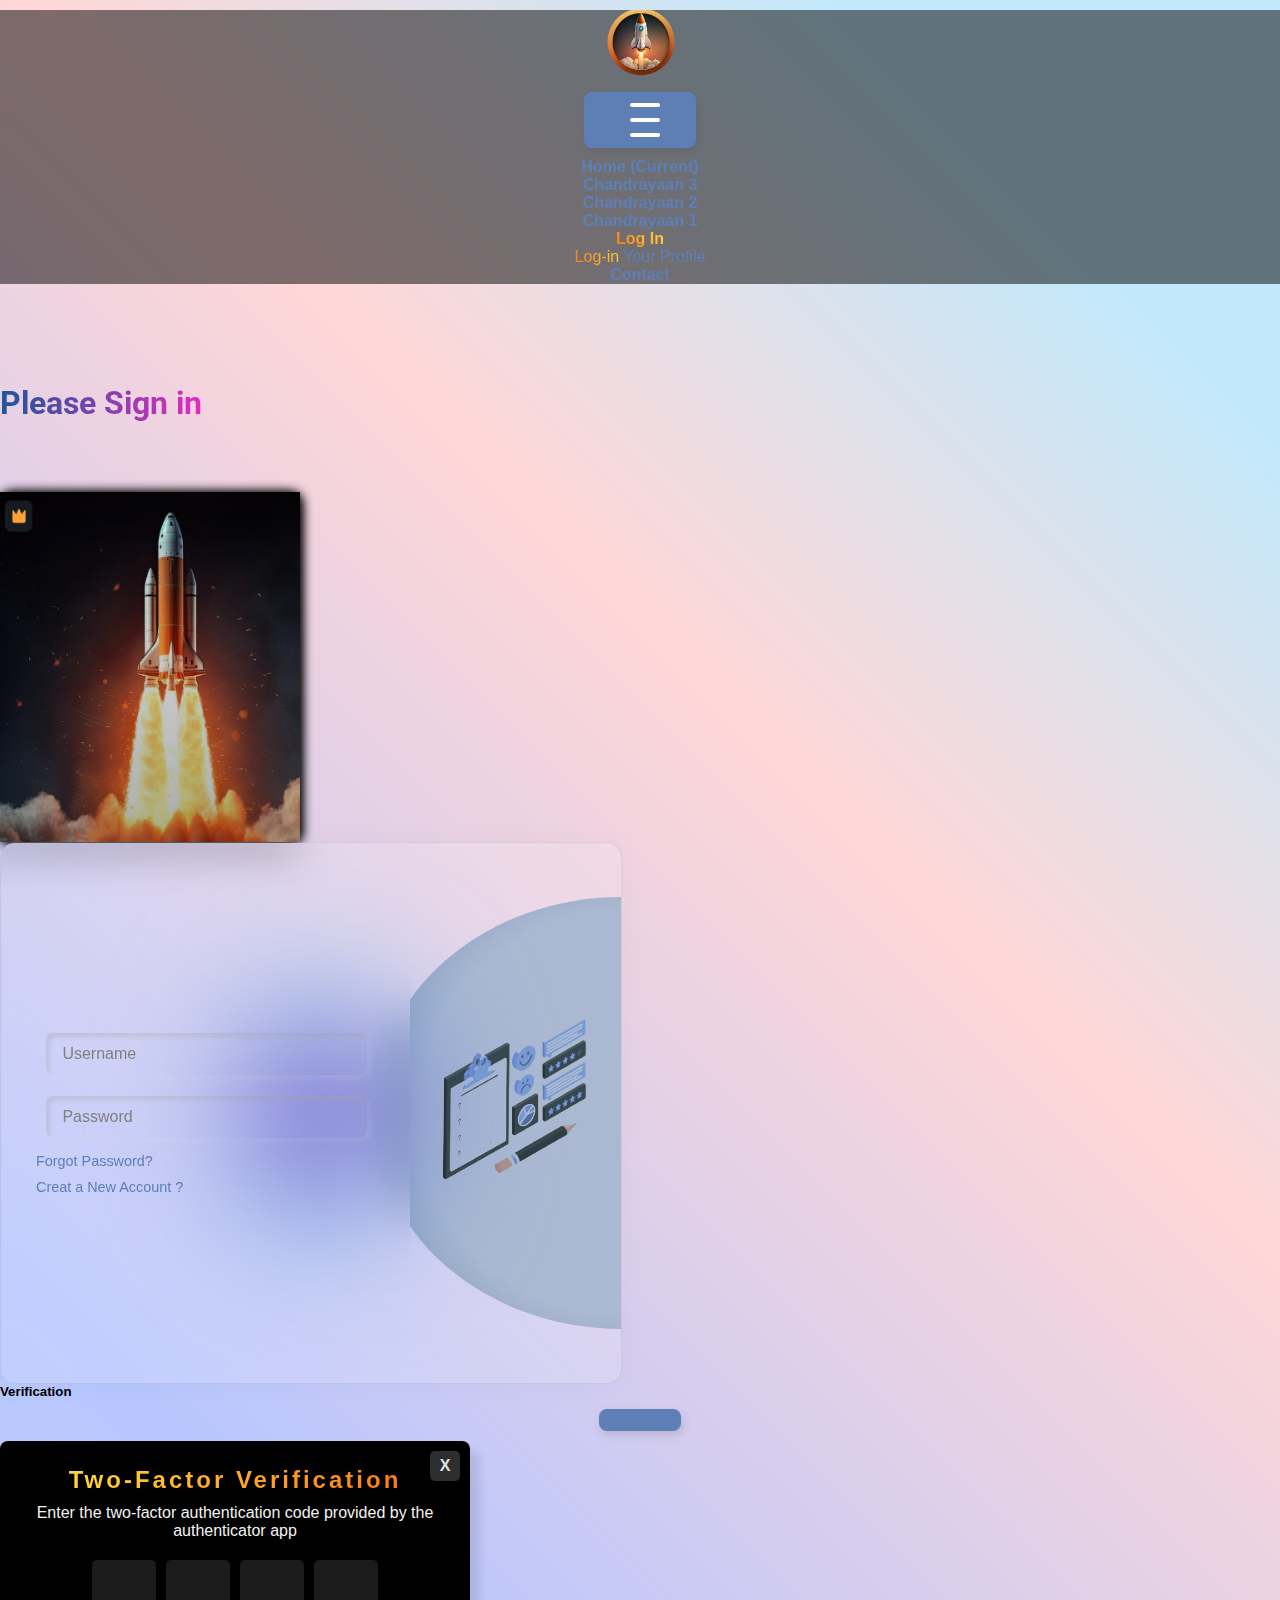
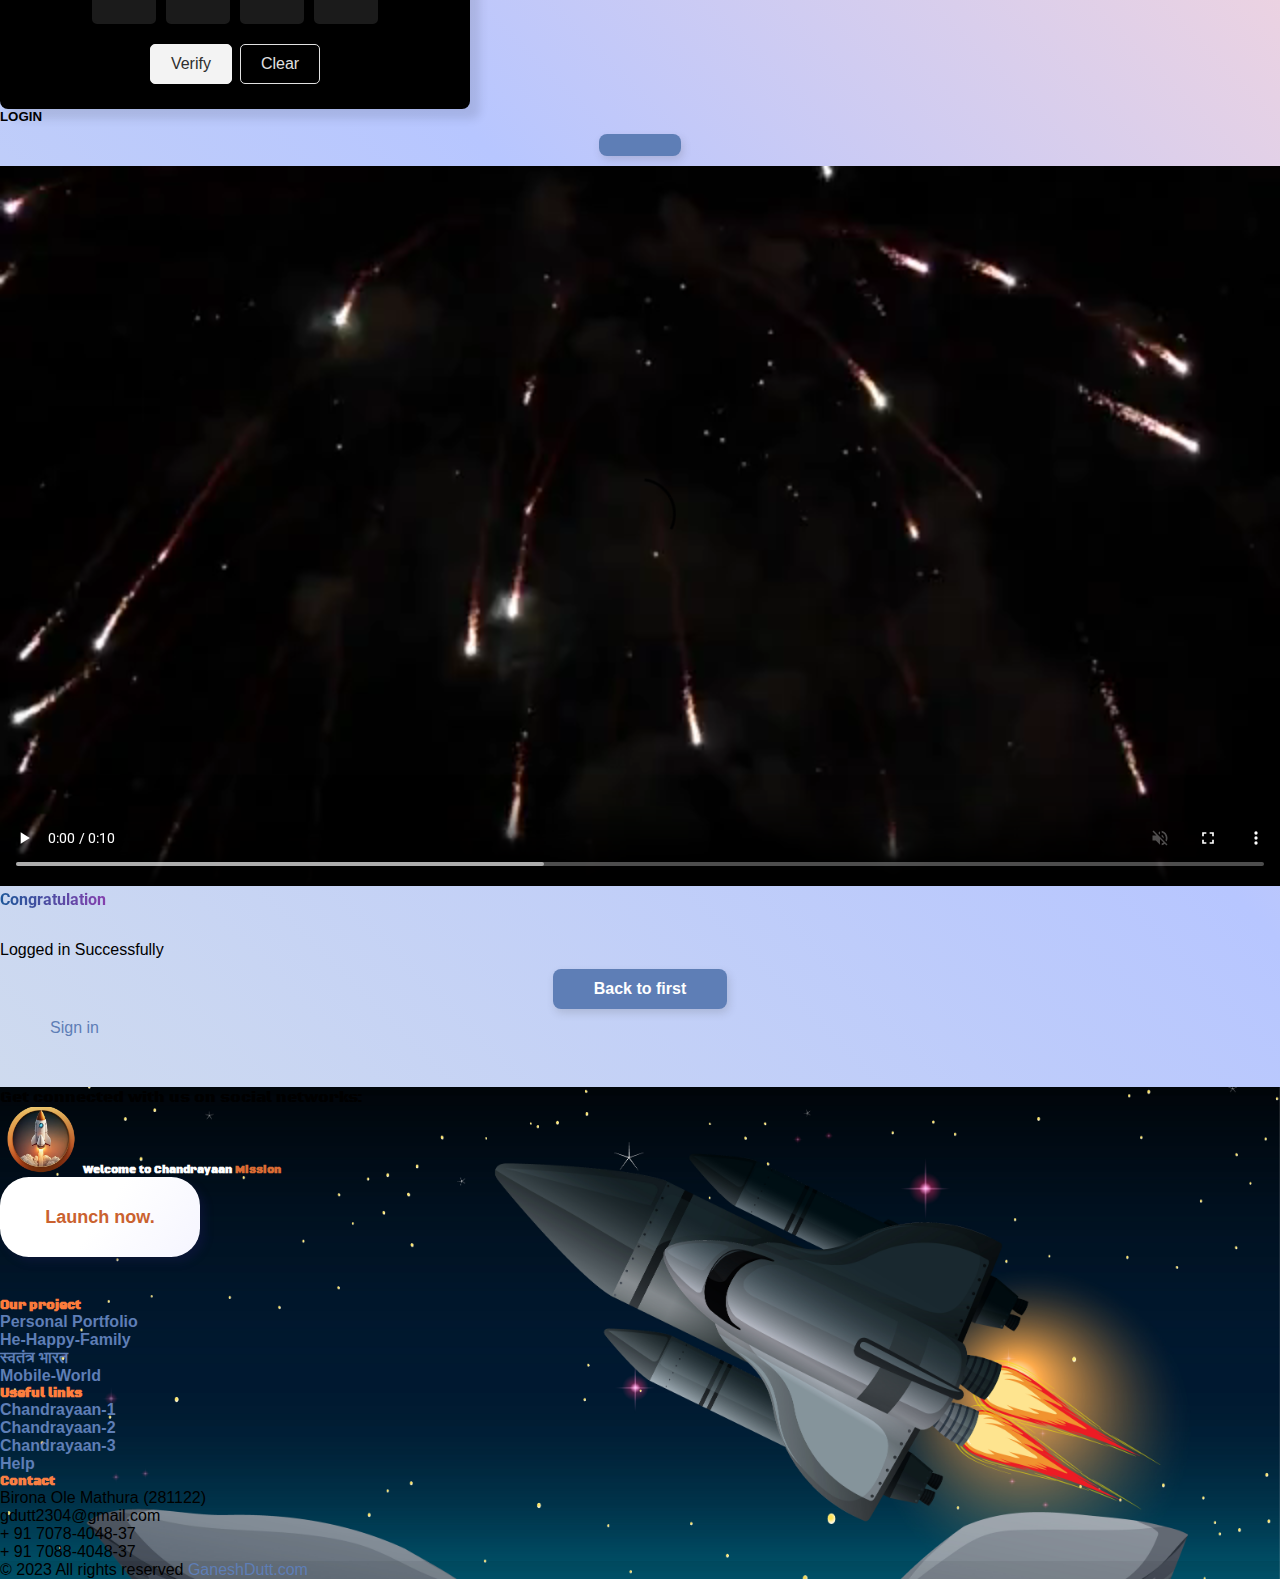
<file: Singn-up.html>
<!DOCTYPE html>
<html lang="en">
<head>
    <meta charset="UTF-8">
    <meta name="viewport" content="width=device-width, initial-scale=1.0">
    <title>SingUp</title>

    <link href="https://cdn.jsdelivr.net/npm/bootstrap@5.3.1/dist/css/bootstrap.min.css" rel="stylesheet" integrity="sha384-4bw+/aepP/YC94hEpVNVgiZdgIC5+VKNBQNGCHeKRQN+PtmoHDEXuppvnDJzQIu9" crossorigin="anonymous">

    <script src="https://cdn.jsdelivr.net/npm/bootstrap@5.3.1/dist/js/bootstrap.bundle.min.js" integrity="sha384-HwwvtgBNo3bZJJLYd8oVXjrBZt8cqVSpeBNS5n7C8IVInixGAoxmnlMuBnhbgrkm" crossorigin="anonymous"></script>

    
<link rel="stylesheet" href="Sign-up.css">
<link rel="icon" href="https://cdn-icons-png.flaticon.com/128/5869/5869759.png">

<style>
  

</style>
</head>
<body>

   
  <nav class="navbar navbar-expand-lg navbar-dark nav-sec-1 fixed-top " >
 

    <a class="navbar-brand fw-bold fs-4 ps-5 tracking-in-contract-bck  title " href="#"><img src="logo.png" alt="" width="80px" class="rounded-circle"></a>
    <button class="navbar-toggler d-lg-none" type="button" data-bs-toggle="collapse" data-bs-target="#collapsibleNavId" aria-controls="collapsibleNavId"
        aria-expanded="false" aria-label="Toggle navigation">
    

        <input type="checkbox" id="checkbox_navbar">
<label for="checkbox_navbar" class="toggle">
<div class="bar bar--top"></div>
<div class="bar bar--middle"></div>
<div class="bar bar--bottom"></div>
</label>

    </button>
    <div class="collapse navbar-collapse" id="collapsibleNavId">
        <ul class="navbar-nav ms-auto mt-2 mt-lg-0 me-lg-5 ">
            <li class="nav-item">
                <a class="nav-link nav-hover me-1" href="index.html" aria-current="page" >Home <span class="visually-hidden">(current)</span></a>
            </li>
            <!-- <li class="nav-item">
                <a class="nav-link nav-hover" href="#about">About</a>
            </li> -->
            <li class="nav-item">
                <a class="nav-link nav-hover ps-3 pe-2" href="Chandryan-3.html">Chandrayaan 3</a>
            </li>
            <li class="nav-item">
                <a class="nav-link nav-hover" href="Chandryaan2.html">Chandrayaan 2</a>
            </li>
            <li class="nav-item">
                <a class="nav-link nav-hover" href="Chandrayaan-1.html">Chandrayaan 1</a>
            </li>
           
            <li class="nav-item dropdown">
                <a class="nav-link nav-hover dropdown-toggle" href="Singn-up.html" id="dropdownId" data-bs-toggle="dropdown" aria-haspopup="true" aria-expanded="false" style="    background-image: linear-gradient(45deg, #fd7e14 5%, #ffd43b 95%);
                color: transparent;
                -webkit-background-clip: text;
                
                                transform: scale(1.2);  ">Log in</a>
                <div class="dropdown-menu" aria-labelledby="dropdownId">
                    <a class="dropdown-item" href="Singn-up.html" style="    background-image: linear-gradient(45deg, #fd7e14 5%, #ffd43b 95%);
                    color: transparent;
                    -webkit-background-clip: text;
                    
                                    transform: scale(1.2);  ">Log-in</a>
                    <a class="dropdown-item" href="Singn-up.html" >Your Profile</a>
                </div>
            </li>
            <li class="nav-item">
              <a class="nav-link nav-hover" href="contact.html">Contact</a>
          </li>
        </ul>
    
    </div>
  
</nav>

    



    <div class="container" style="margin-top: 100px">
      <h1 class="text-center congrats"  style="margin-bottom: 70px">Please Sign in </h1>
      <div class="row ">
        <div class="col-lg-5 col-12 my-auto " >
          <div class="book" style="height: 350px; width: 300px;" >
            <h5 >How can Creat a New Account</h5>
            <p class="ms-3"><ol>
              <li>Click on "Sign Up" or "Create Account" </li>
              <li>Fill in Basic Information</li>
              <li>Verify Email (if required)</li>
              <li>Set Preferences (if applicable)</li>
              <li>Submit and Confirm</li>
              <li>Account Confirmation</li>
            </ol>
           </p>
            <div class="cover" >
              <img src="scr-rocket-3.png" alt="" width="100%" height="100%">
            </div>
          </div>
        </div>
        <div class="col-lg-7 col-12  position-relative">
          <div class="container-1">
          <div class="left">
              <form class="form-1">
                  <div class="input-block">
                      <input class="input" type="text" id="email" required="">
                      <label for="email">Username</label>
                  </div>
                  <div class="input-block">
                      <input class="input" type="password" id="pass" required="">
                      <label for="pass">Password</label>
                  </div>
                  <div class="input-block">
  <span class="forgot"><a href="#">Forgot Password?</a></span>
  <span class="forgot"><a href="#">Creat a New Account ?</a></span>
                  <!-- <button>Submit</button> -->
              </div>
              </form>
          </div>
          <div class="right">
              <div class="img">
                <img src="form-img.gif" alt="" width="100%">
              </div>
  
          </div>
      </div>
    
       <!--  Modal trigger button  -->
      
       <div class="modal fade " id="exampleModalToggle" aria-hidden="true" aria-labelledby="exampleModalToggleLabel" tabindex="-1">
        <div class="modal-dialog modal-dialog-centered">
          <div class="modal-content">
          <div class="modal-header">
            <h5 class="modal-title" id="exampleModalToggleLabel">Verification</h5>
            <button type="button" class="btn-close" data-bs-dismiss="modal" aria-label="Close"></button>
          </div>
          <div class="modal-body">
            <form class="form">
              <span class="close">X</span>
            
              <div class="info">
              <span class="title">Two-Factor Verification</span>
            <p class="description">Enter the two-factor authentication code provided by the authenticator app </p>
               </div>
                <div class="input-fields">
                <input maxlength="1" type="tel" placeholder="" required>
                <input maxlength="1" type="tel" placeholder="" required>
                <input maxlength="1" type="tel" placeholder="" required>
                <input maxlength="1" type="tel" placeholder="" required>
              </div>
            
                  <div class="action-btns">
                    <a href="#" class="verify" data-bs-target="#exampleModalToggle2" data-bs-toggle="modal">Verify</a>
                    <a href="#" class="clear">Clear</a>
                  </div>
            
            </form>
          </div>
          <div class="modal-footer">
            <!-- <button class="btn btn-primary" data-bs-target="#exampleModalToggle2" data-bs-toggle="modal">

 Verification
              
            </button> -->
          </div>
          </div>
        </div>
         </div>
         <div class="modal fade" id="exampleModalToggle2" aria-hidden="true" aria-labelledby="exampleModalToggleLabel2" tabindex="-1">
        <div class="modal-dialog modal-dialog-centered">
          <div class="modal-content">
          <div class="modal-header">
            <h5 class="modal-title" id="exampleModalToggleLabel2"> LOGIN</h5>
            <button type="button" class="btn-close" data-bs-dismiss="modal" aria-label="Close"></button>
          </div>
          <div class="modal-body">
            <div class="container-fluid">
              <div class="row">
                <div class="col-6 ">
           <video src="fireworks_-_365 (360p).mp4" loop muted autoplay controls style="width: 100%;" class="rounded"></video>
          </div>
          <div class="col-6">
           <h4 class="congrats">Congratulation</h4>
           <p style="margin-top: 32px;">Logged in Successfully</p>
          </div>
            </div>
          </div>
          </div>
          <div class="modal-footer">
            <button class="btn btn-primary" data-bs-target="#exampleModalToggle" data-bs-toggle="modal">Back to first</button>
          </div>
          </div>
        </div>
         </div>
         <a class="btn btn-primary position-absolute px-5" data-bs-toggle="modal" href="#exampleModalToggle" role="button" style="margin-top: -160px; margin-left: 50px; ">Sign in</a>
       
       
       
       
       
       
       
      
      
      
      
    </div>
      </div>
    </div>
    
  
  <!-- Footer -->
  <footer class="text-center text-lg-start  text-muted" style="background-image: url('back-footer.jpg'); background-size: cover; background-repeat: no-repeat; margin-top: 50px;" >
    <!-- <footer class="text-center text-lg-start  text-muted" style="background-image: linear-gradient(315deg, #a34c06 5%, #bca13f 95%);"> -->
      <!-- Section: Social media -->
      <section class="d-flex justify-content-center justify-content-lg-between p-4 border-bottom">
        <!-- Left -->
        <div class="me-5 d-none d-lg-block text-white">
          <span class="ff tracking-in-contract-bck">Get connected with us on social networks:</span>
        </div>
        <!-- Left -->
        
        <!-- Right -->
        <div class="text-white">
          <a href="https://www.facebook.com/profile.php?id=100012351334548" target="_blank" class="me-4 text-reset">
            <i class="fab fa-facebook-f"></i>
          </a>
          <a href="https://twitter.com/_Ganesh_Dutt" target="_blank" class="me-4 text-reset">
            <i class="fab fa-twitter"></i>
          </a>
          <a href="https://www.google.com/" target="_blank" class="me-4 text-reset">
            <i class="fab fa-google"></i>
          </a>
          <a href="https://www.instagram.com/the_ganesh_dutt/" target="_blank" class="me-4 text-reset">
            <i class="fab fa-instagram"></i>
          </a>
          <a href="https://www.linkedin.com/in/ganesh-dutt-514a94243/" target="_blank" class="me-4 text-reset">
            <i class="fab fa-linkedin"></i>
          </a>
          <a href="https://github.com/ganeshdutt100" target="_blank" class="me-4 text-reset">
            <i class="fab fa-github"></i>
          </a>
        </div>
        <!-- Right --> 
      </section>
      <!-- Section: Social media -->
      
      <!-- Section: Links  -->
      <section class="text-white">
        <div class="container text-center text-md-start mt-5">
          <!-- Grid row -->
          <div class="row mt-3">
            <!-- Grid column -->
            <div class="col-md-3 col-lg-4 col-xl-3 mx-auto mb-4">
              <!-- Content -->
              <h6 class="text-uppercase fw-bold mb-4">
                <img src="logo.png" alt="" width="80px" class="rounded-circle"></a>    <span class="text-center  ff" style="color: #fefdff;">Welcome to Chandrayaan  <span class=" ff" style="color: #db6b34;">Mission</span></span>
              </h6>
                 <div class="container-sec-3-btn noselect" style="margin-top: -80px;">
    
                  <label for="checkbox" id="clickHandler"></label>
                  <input type="checkbox" id="checkbox">
                
                  <button id="button-sec-3">
                    <h2 id="to-launch">Launch now.</h2>
                    <p id="tag" class="ff">By ISRO</p>
                    <div id="platform"></div>
                  <div class="caution">
                    <div id="caution-left">LAUNCH ZONE</div>
                    <div id="caution-right">LAUNCH ZONE</div>
                  </div>
                  </button>
                  
                  <div id="shuttle-wrapper">
              
                    <div id="shadow"></div>
                    <svg viewBox="0 0 230.24 542.46" xmlns:xlink="http://www.w3.org/1999/xlink" xmlns="http://www.w3.org/2000/svg" id="b"><defs><linearGradient gradientUnits="userSpaceOnUse" gradientTransform="translate(160.35 -471.85) rotate(-7.06) scale(1.56 1.68)" y2="549.77" x2="-104.11" y1="545.09" x1="-130.63" id="d"><stop stop-color="#c6c6c6" offset="0"></stop><stop stop-color="#b1b1b1" offset="0"></stop><stop stop-color="#858585" offset=".02"></stop><stop stop-color="#606060" offset=".04"></stop><stop stop-color="#424242" offset=".05"></stop><stop stop-color="#2a2a2a" offset=".07"></stop><stop stop-color="#191919" offset=".09"></stop><stop stop-color="#101010" offset=".1"></stop><stop stop-color="#0d0d0d" offset=".13"></stop><stop stop-color="#454545" offset=".31"></stop><stop stop-color="#4c4c4c" offset=".33"></stop><stop stop-color="#484848" offset=".35"></stop><stop stop-color="#2b2c2b" offset=".52"></stop><stop stop-color="#171817" offset=".68"></stop><stop stop-color="#0b0c0b" offset=".84"></stop><stop stop-color="#070807" offset="1"></stop></linearGradient><linearGradient gradientUnits="userSpaceOnUse" y2="479.08" x2="113.37" y1="475.4" x1="70.56" id="e"><stop stop-opacity="0" stop-color="#fff" offset="0"></stop><stop stop-opacity="0" stop-color="#fff" offset=".32"></stop><stop stop-opacity="0" stop-color="#fff" offset=".38"></stop><stop stop-opacity="0" stop-color="#b3511b" offset="1"></stop></linearGradient><linearGradient gradientUnits="userSpaceOnUse" y2="270.33" x2="123.89" y1="269.31" x1="65.74" id="f"><stop stop-color="#e5e5e5" offset="0"></stop><stop stop-color="#e3e3e3" offset=".63"></stop><stop stop-color="#dcdcdc" offset=".85"></stop><stop stop-color="#d3d2d3" offset="1"></stop></linearGradient><linearGradient gradientUnits="userSpaceOnUse" y2="114.99" x2="112.45" y1="114.99" x1="70.84" id="g"><stop stop-color="#1a1a1a" offset="0"></stop><stop stop-color="#2a2a2a" offset=".05"></stop><stop stop-color="#434343" offset=".15"></stop><stop stop-color="#4d4d4d" offset=".2"></stop><stop stop-color="#474747" offset=".3"></stop><stop stop-color="#383838" offset=".69"></stop><stop stop-color="#333" offset="1"></stop></linearGradient><linearGradient xlink:href="#g" y2="142.07" x2="112.45" y1="142.07" x1="70.84" id="h"></linearGradient><linearGradient xlink:href="#g" y2="178.73" x2="112.45" y1="178.73" x1="70.84" id="i"></linearGradient><linearGradient xlink:href="#g" y2="254.03" x2="112.45" y1="254.03" x1="70.84" id="j"></linearGradient><linearGradient xlink:href="#g" y2="329.25" x2="112.45" y1="329.25" x1="70.84" id="k"></linearGradient><linearGradient xlink:href="#g" y2="386.88" x2="112.45" y1="386.88" x1="70.84" id="l"></linearGradient><linearGradient xlink:href="#g" y2="407.2" x2="112.45" y1="407.2" x1="70.84" id="m"></linearGradient><linearGradient xlink:href="#g" y2="414.79" x2="112.45" y1="414.79" x1="70.84" id="n"></linearGradient><linearGradient xlink:href="#g" y2="423.88" x2="112.45" y1="423.88" x1="70.84" id="o"></linearGradient><linearGradient xlink:href="#g" y2="435.68" x2="112.45" y1="435.68" x1="70.84" id="p"></linearGradient><linearGradient xlink:href="#g" y2="446.33" x2="112.45" y1="446.33" x1="70.84" id="q"></linearGradient><linearGradient gradientUnits="userSpaceOnUse" y2="280.59" x2="112.45" y1="280.59" x1="70.67" id="r"><stop stop-opacity="0" stop-color="#fff" offset="0"></stop><stop stop-opacity="0" stop-color="#fff" offset=".14"></stop><stop stop-opacity=".03" stop-color="#fff" offset=".19"></stop><stop stop-opacity=".08" stop-color="#fff" offset=".23"></stop><stop stop-opacity=".15" stop-color="#fff" offset=".25"></stop><stop stop-opacity=".23" stop-color="#fff" offset=".28"></stop><stop stop-opacity=".34" stop-color="#fff" offset=".3"></stop><stop stop-opacity=".47" stop-color="#fff" offset=".32"></stop><stop stop-opacity=".61" stop-color="#fff" offset=".34"></stop><stop stop-opacity=".78" stop-color="#fff" offset=".36"></stop><stop stop-opacity=".8" stop-color="#fff" offset=".36"></stop><stop stop-opacity="0" stop-color="#fff" offset=".38"></stop><stop stop-opacity="0" stop-color="#b3511b" offset="1"></stop></linearGradient><linearGradient gradientUnits="userSpaceOnUse" y2="464.45" x2="120.43" y1="455.38" x1="63.17" id="s"><stop stop-opacity="0" stop-color="#fff" offset="0"></stop><stop stop-opacity="0" stop-color="#fff" offset=".15"></stop><stop stop-opacity=".03" stop-color="#fff" offset=".2"></stop><stop stop-opacity=".08" stop-color="#fff" offset=".24"></stop><stop stop-opacity=".15" stop-color="#fff" offset=".27"></stop><stop stop-opacity=".23" stop-color="#fff" offset=".29"></stop><stop stop-opacity=".34" stop-color="#fff" offset=".32"></stop><stop stop-opacity=".47" stop-color="#fff" offset=".34"></stop><stop stop-opacity=".61" stop-color="#fff" offset=".36"></stop><stop stop-opacity=".78" stop-color="#fff" offset=".38"></stop><stop stop-opacity=".8" stop-color="#fff" offset=".38"></stop><stop stop-opacity="0" stop-color="#fff" offset=".39"></stop><stop stop-color="#d3d3d3" offset=".72"></stop><stop stop-color="#d2d1d2" offset="1"></stop></linearGradient><linearGradient xlink:href="#r" y2="91.43" x2="115.35" y1="87.78" x1="72.87" id="t"></linearGradient><linearGradient gradientUnits="userSpaceOnUse" y2="217.5" x2="194.16" y1="217.5" x1="102.87" id="v"><stop stop-color="#d68029" offset="0"></stop><stop stop-color="#b3511b" offset="1"></stop></linearGradient><linearGradient gradientUnits="userSpaceOnUse" y2="404.51" x2="158.77" y1="23.53" x1="134.44" id="w"><stop stop-opacity=".4" stop-color="#dd884e" offset=".02"></stop><stop stop-opacity=".67" stop-color="#b76031" offset=".42"></stop><stop stop-color="#882e0d" offset="1"></stop></linearGradient><linearGradient gradientUnits="userSpaceOnUse" y2="162" x2="194.16" y1="162" x1="102.66" id="x"><stop stop-color="#d8823a" offset="0"></stop><stop stop-color="#bf611e" offset="1"></stop></linearGradient><radialGradient gradientUnits="userSpaceOnUse" gradientTransform="translate(119.12 192.29) rotate(-104.58) scale(1 .55)" r="134.05" fy="71.95" fx="60.36" cy="64.81" cx="122.52" id="y"><stop stop-opacity="0" stop-color="#dd884e" offset=".72"></stop><stop stop-color="#ed9654" offset="1"></stop></radialGradient><radialGradient xlink:href="#y" gradientTransform="translate(176.37 200.83) rotate(-75.42) scale(1 -.55)" r="133.29" fy="72.72" fx="68.57" cy="65.62" cx="130.39" id="z"></radialGradient><linearGradient gradientUnits="userSpaceOnUse" y2="217.56" x2="142.83" y1="438.65" x1="161.35" id="aa"><stop stop-color="#a52c14" offset="0"></stop><stop stop-opacity=".84" stop-color="#a53014" offset=".19"></stop><stop stop-opacity=".44" stop-color="#a73b14" offset=".59"></stop><stop stop-opacity="0" stop-color="#aa4814" offset="1"></stop></linearGradient><linearGradient gradientUnits="userSpaceOnUse" gradientTransform="translate(189.08 .72) rotate(.18) scale(1.34 1)" y2="285.84" x2="-7.1" y1="284.22" x1="-43.8" id="ab"><stop stop-opacity="0" stop-color="#e65900" offset="0"></stop><stop stop-opacity=".03" stop-color="#e45800" offset=".13"></stop><stop stop-opacity=".12" stop-color="#de5502" offset=".29"></stop><stop stop-opacity=".27" stop-color="#d55104" offset=".46"></stop><stop stop-opacity=".48" stop-color="#c84b08" offset=".65"></stop><stop stop-opacity=".75" stop-color="#b7430c" offset=".84"></stop><stop stop-color="#a83c11" offset="1"></stop></linearGradient><linearGradient xlink:href="#d" y2="591.23" x2="-38.94" y1="586.55" x1="-65.46" id="ac"></linearGradient><linearGradient xlink:href="#e" y2="535.79" x2="222.95" y1="532.12" x1="180.14" id="ad"></linearGradient><linearGradient gradientUnits="userSpaceOnUse" y2="327.04" x2="233.47" y1="326.03" x1="175.32" id="ae"><stop stop-color="#e5e5e5" offset="0"></stop><stop stop-color="#e5e5e5" offset=".04"></stop><stop stop-color="#e5e5e5" offset=".05"></stop><stop stop-color="#e3e3e3" offset=".63"></stop><stop stop-color="#dcdcdc" offset=".86"></stop><stop stop-color="#d3d2d3" offset="1"></stop></linearGradient><linearGradient xlink:href="#g" y2="463.91" x2="222.03" y1="463.91" x1="180.42" id="af"></linearGradient><linearGradient xlink:href="#g" y2="471.51" x2="222.03" y1="471.51" x1="180.42" id="ag"></linearGradient><linearGradient xlink:href="#g" y2="480.59" x2="222.03" y1="480.59" x1="180.42" id="ah"></linearGradient><linearGradient xlink:href="#g" y2="492.4" x2="222.03" y1="492.4" x1="180.42" id="ai"></linearGradient><linearGradient gradientUnits="userSpaceOnUse" y2="385.97" x2="222.04" y1="385.97" x1="180.43" id="aj"><stop stop-color="#d45300" offset="0"></stop><stop stop-color="#d35200" offset="0"></stop><stop stop-color="#995021" offset=".07"></stop><stop stop-color="#704e38" offset=".13"></stop><stop stop-color="#564d47" offset=".18"></stop><stop stop-color="#4d4d4d" offset=".2"></stop><stop stop-color="#474747" offset=".3"></stop><stop stop-color="#383838" offset=".69"></stop><stop stop-color="#333" offset="1"></stop></linearGradient><linearGradient xlink:href="#aj" y2="443.6" y1="443.6" id="ak"></linearGradient><linearGradient xlink:href="#aj" y2="310.75" y1="310.75" id="al"></linearGradient><linearGradient xlink:href="#aj" y2="235.44" y1="235.44" id="am"></linearGradient><linearGradient xlink:href="#aj" y2="198.78" y1="198.78" id="an"></linearGradient><linearGradient xlink:href="#aj" y2="171.7" y1="171.7" id="ao"></linearGradient><linearGradient xlink:href="#g" y2="503.1" x2="222.03" y1="503.1" x1="180.42" id="ap"></linearGradient><linearGradient xlink:href="#r" y2="337.31" x2="222.03" y1="337.31" x1="180.25" id="aq"></linearGradient><linearGradient xlink:href="#s" y2="521.17" x2="230.01" y1="512.1" x1="172.75" id="ar"></linearGradient><linearGradient xlink:href="#r" y2="148.14" x2="224.93" y1="144.49" x1="182.45" id="as"></linearGradient><linearGradient gradientUnits="userSpaceOnUse" y2="424" x2="68.43" y1="414.65" x1="33.58" id="at"><stop stop-color="#e8e8e8" offset="0"></stop><stop stop-color="#f2f2f2" offset=".02"></stop><stop stop-color="#fafafa" offset=".04"></stop><stop stop-color="#fdfdfd" offset=".09"></stop><stop stop-color="#ededed" offset=".18"></stop><stop stop-color="#d3d3d3" offset=".38"></stop><stop stop-color="silver" offset=".58"></stop><stop stop-color="#b5b5b5" offset=".78"></stop><stop stop-color="#b2b2b2" offset="1"></stop></linearGradient><linearGradient xlink:href="#d" gradientTransform="matrix(1, 0, 0, 1, 0, 0)" y2="466.58" x2="111.3" y1="461.9" x1="84.78" id="au"></linearGradient><linearGradient xlink:href="#d" gradientTransform="translate(108.68 -1.95) rotate(13.28)" y2="464.99" x2="78.06" y1="459.96" x1="49.55" id="av"></linearGradient><linearGradient xlink:href="#d" gradientTransform="translate(37.21 -2.14) rotate(4.64)" y2="468.28" x2="84.28" y1="465.78" x1="70.1" id="aw"></linearGradient><linearGradient gradientUnits="userSpaceOnUse" y2="317.69" x2="185.62" y1="317.69" x1="17.4" id="ax"><stop stop-color="#d5d5d5" offset="0"></stop><stop stop-color="#d1d1d1" offset="1"></stop></linearGradient><filter filterUnits="userSpaceOnUse" id="ay"><feOffset dy="-6" dx="13"></feOffset><feGaussianBlur stdDeviation="6" result="az"></feGaussianBlur><feFlood flood-opacity=".3" flood-color="#333"></feFlood><feComposite operator="in" in2="az"></feComposite><feComposite in="SourceGraphic"></feComposite></filter><linearGradient gradientUnits="userSpaceOnUse" y2="307.1" x2="131.64" y1="302.93" x1="52.2" id="ba"><stop stop-color="#fff" offset="0"></stop><stop stop-color="#f9f9f9" offset=".06"></stop><stop stop-color="#f5f5f5" offset=".18"></stop><stop stop-color="#c7c7c7" offset=".37"></stop><stop stop-color="#c3c3c3" offset=".55"></stop><stop stop-color="#b9b9b9" offset=".7"></stop><stop stop-color="#b4b4b4" offset=".75"></stop><stop stop-color="#d3d3d3" offset=".94"></stop></linearGradient><linearGradient gradientUnits="userSpaceOnUse" y2="427.46" x2="88.01" y1="180.46" x1="89.33" id="bb"><stop stop-color="#fff" offset="0"></stop><stop stop-opacity=".85" stop-color="#f7f8f8" offset=".07"></stop><stop stop-opacity=".65" stop-color="#eeefef" offset=".16"></stop><stop stop-opacity=".48" stop-color="#e5e7e7" offset=".26"></stop><stop stop-opacity=".33" stop-color="#dee0e1" offset=".37"></stop><stop stop-opacity=".21" stop-color="#d9dbdc" offset=".47"></stop><stop stop-opacity=".12" stop-color="#d4d7d8" offset=".58"></stop><stop stop-opacity=".05" stop-color="#d1d4d5" offset=".7"></stop><stop stop-opacity=".01" stop-color="#cfd2d3" offset=".83"></stop><stop stop-opacity="0" stop-color="#cfd2d3" offset="1"></stop></linearGradient><linearGradient gradientUnits="userSpaceOnUse" y2="413.58" x2="69.93" y1="523.99" x1="-.05" id="bc"><stop stop-color="#b8b7b7" offset="0"></stop><stop stop-color="#d1d0d0" offset=".4"></stop><stop stop-color="#fff" offset="1"></stop></linearGradient><linearGradient xlink:href="#bc" y2="466.09" x2="44.69" y1="505.35" x1="19.81" id="bd"></linearGradient><radialGradient gradientUnits="userSpaceOnUse" gradientTransform="translate(261.63 273.14) rotate(125.14) scale(1 .88)" r="39.33" fy="217.89" fx="66.91" cy="217.89" cx="66.91" id="be"><stop stop-color="#565656" offset="0"></stop><stop stop-color="#484848" offset=".1"></stop><stop stop-color="#323232" offset=".3"></stop><stop stop-color="#2b2b2b" offset=".42"></stop><stop stop-color="#2b2b2b" offset=".51"></stop><stop stop-color="#2b2b2b" offset="1"></stop></radialGradient><linearGradient gradientUnits="userSpaceOnUse" y2="380.41" x2="126.25" y1="374.95" x1="129.28" id="bf"><stop stop-color="#fff" offset="0"></stop><stop stop-color="#fff" offset=".27"></stop><stop stop-color="#fff" offset=".32"></stop><stop stop-color="#fdfdfe" offset=".33"></stop><stop stop-color="#f6f8fd" offset=".33"></stop><stop stop-color="#eaeffc" offset=".33"></stop><stop stop-color="#d9e3f9" offset=".33"></stop><stop stop-color="#c2d2f6" offset=".34"></stop><stop stop-color="#a7bef3" offset=".34"></stop><stop stop-color="#86a6ee" offset=".34"></stop><stop stop-color="#628ae9" offset=".34"></stop><stop stop-color="#386ce4" offset=".34"></stop><stop stop-color="#376be4" offset=".34"></stop><stop stop-color="#3d6ade" offset=".68"></stop><stop stop-color="#dd4f38" offset=".69"></stop><stop stop-color="#ff4915" offset="1"></stop></linearGradient><linearGradient gradientUnits="userSpaceOnUse" y2="440.89" x2="97.61" y1="437.49" x1="65.52" id="bg"><stop stop-color="#e8e8e8" offset="0"></stop><stop stop-color="#f2f2f2" offset=".05"></stop><stop stop-color="#fafafa" offset=".13"></stop><stop stop-color="#fdfdfd" offset=".27"></stop><stop stop-color="#f2f2f2" offset=".36"></stop><stop stop-color="#c3c3c3" offset=".78"></stop><stop stop-color="#b2b2b2" offset="1"></stop></linearGradient><linearGradient gradientUnits="userSpaceOnUse" y2="198.33" x2="136.86" y1="176.68" x1="77.37" id="bh"><stop stop-color="#0e0a09" offset="0"></stop><stop stop-color="#0e0a09" offset="0"></stop><stop stop-color="#2a2828" offset=".08"></stop><stop stop-color="#3b3b3b" offset=".14"></stop><stop stop-color="#424242" offset=".19"></stop><stop stop-color="#303030" offset=".26"></stop><stop stop-color="#090909" offset=".37"></stop><stop stop-color="#0c0b09" offset=".53"></stop><stop stop-color="#16110c" offset=".66"></stop><stop stop-color="#261c11" offset=".78"></stop><stop stop-color="#3e2b18" offset=".89"></stop><stop stop-color="#5c3f21" offset=".99"></stop><stop stop-color="#604122" offset="1"></stop></linearGradient><linearGradient gradientUnits="userSpaceOnUse" y2="443.62" x2="81.11" y1="411.38" x1="79.7" id="bi"><stop stop-opacity=".5" stop-color="#fff" offset="0"></stop><stop stop-opacity=".38" stop-color="#fefefe" offset=".07"></stop><stop stop-opacity=".27" stop-color="#fefefe" offset=".17"></stop><stop stop-opacity=".17" stop-color="#fdfdfd" offset=".27"></stop><stop stop-opacity=".09" stop-color="#fdfdfd" offset=".38"></stop><stop stop-opacity=".04" stop-color="#fdfdfd" offset=".52"></stop><stop stop-opacity="0" stop-color="#fdfdfd" offset=".68"></stop><stop stop-opacity="0" stop-color="#fdfdfd" offset="1"></stop></linearGradient><linearGradient gradientUnits="userSpaceOnUse" gradientTransform="translate(-8.09 4.61) rotate(-2.79)" y2="170.77" x2="91.3" y1="162.16" x1="94.5" id="bj"><stop stop-color="#3f3f3f" offset=".13"></stop><stop stop-color="#090909" offset="1"></stop></linearGradient><linearGradient xlink:href="#bj" gradientTransform="translate(31.76 -5.44) rotate(5.03) scale(.81 1)" y2="171.47" x2="86.96" y1="164.53" x1="89.54" id="bk"></linearGradient><linearGradient xlink:href="#bj" gradientTransform="translate(-16.29 4.64) rotate(-2.49) scale(1.1 1)" y2="172.9" x2="94.31" y1="166.02" x1="96.87" id="bl"></linearGradient></defs><g id="c"><g><path style="fill:url(#d);" d="M103.28,444.18l8.98,31.12s-3.3,10.51-20.97,10.46c-17.68-.05-21.18-10.93-21.18-10.93l9.38-29.9,23.8-.74Z"></path><path style="fill:url(#e);" d="M91.32,474.9c16.6,0,20.97-4.48,20.97-4.48v3.39s-3.88,11.81-20.97,11.81-20.64-11.23-20.64-11.23v-3.96s4.05,4.48,20.64,4.48Z"></path><path style="fill:url(#f);" d="M70.84,127.87s-.02-17.57,0-20.15,14.01-38.61,16.18-44.26,6.7-5.39,8.75,0,16.68,41.99,16.68,43.93-.04,330.65,0,333.41,8.09,17.79,8.09,19.32,1.69,20.06-29.06,20.06-29.06-18.5-29.06-20.06,8.13-16.64,8.26-19.32,.17-312.94,.17-312.94Z"></path><g><path style="fill:url(#g);" d="M91.48,119.36c16.6,0,20.97-11.97,20.97-11.97v3.39s-3.88,11.81-20.97,11.81-20.64-11.23-20.64-11.23v-3.96s4.05,11.97,20.64,11.97Z"></path><path style="fill:url(#h);" d="M91.48,146.44c16.6,0,20.97-11.97,20.97-11.97v3.39s-3.88,11.81-20.97,11.81-20.64-11.23-20.64-11.23v-3.96s4.05,11.97,20.64,11.97Z"></path><path style="fill:url(#i);" d="M91.48,183.1c16.6,0,20.97-11.97,20.97-11.97v3.39s-3.88,11.81-20.97,11.81-20.64-11.23-20.64-11.23v-3.96s4.05,11.97,20.64,11.97Z"></path><path style="fill:url(#j);" d="M91.48,258.41c16.6,0,20.97-11.97,20.97-11.97v3.39s-3.88,11.81-20.97,11.81-20.64-11.23-20.64-11.23v-3.96s4.05,11.97,20.64,11.97Z"></path><path style="fill:url(#k);" d="M91.48,333.63c16.6,0,20.97-11.97,20.97-11.97v3.39s-3.88,11.81-20.97,11.81-20.64-11.23-20.64-11.23v-3.96s4.05,11.97,20.64,11.97Z"></path><path style="fill:url(#l);" d="M91.48,391.26c16.6,0,20.97-11.97,20.97-11.97v3.39s-3.88,11.81-20.97,11.81-20.64-11.23-20.64-11.23v-3.96s4.05,11.97,20.64,11.97Z"></path><path style="fill:url(#m);" d="M91.48,411.57c16.6,0,20.97-11.97,20.97-11.97v3.39s-3.88,11.81-20.97,11.81-20.64-11.23-20.64-11.23v-3.96s4.05,11.97,20.64,11.97Z"></path><path style="fill:url(#n);" d="M91.48,419.17c16.6,0,20.97-11.97,20.97-11.97v3.39s-3.88,11.81-20.97,11.81-20.64-11.23-20.64-11.23v-3.96s4.05,11.97,20.64,11.97Z"></path><path style="fill:url(#o);" d="M91.48,428.25c16.6,0,20.97-11.97,20.97-11.97v3.39s-3.88,11.81-20.97,11.81-20.64-11.23-20.64-11.23v-3.96s4.05,11.97,20.64,11.97Z"></path><path style="fill:url(#p);" d="M91.48,440.06c16.6,0,20.97-11.97,20.97-11.97v3.39s-3.88,11.81-20.97,11.81-20.64-11.23-20.64-11.23v-3.96s4.05,11.97,20.64,11.97Z"></path><path style="fill:url(#q);" d="M91.48,450.71c16.6,0,20.97-11.97,20.97-11.97v3.39s-3.88,11.81-20.97,11.81-20.64-11.23-20.64-11.23v-3.96s4.05,11.97,20.64,11.97Z"></path></g><path style="fill:url(#r);" d="M70.84,127.87s-.02-17.57,0-20.15c.01-1.29,2.64,11.56,20.81,11.56s20.81-12.86,20.81-11.89c0,1.94-.04,330.65,0,333.41,.02,1.36-3.06,13.05-20.97,13.05s-20.87-11.69-20.81-13.05c.12-2.68,.17-312.94,.17-312.94Z"></path><path style="fill:url(#s);" d="M91.48,480.19c32.61,0,29.06-20.06,29.06-20.06l-8.1-18.08s-2.39,11.81-20.97,11.81-20.81-13.05-20.81-13.05l-8.26,19.32s-3.55,20.06,29.06,20.06Z"></path><path style="fill:url(#t);" d="M70.84,107.72s4.18,11.56,20.81,11.56,20.81-11.89,20.81-11.89c0,0-14.86-40.33-17.12-44.93s-6.38-3.6-7.87,0-16.63,45.27-16.63,45.27Z"></path></g><g id="u"><path style="fill:url(#v);" d="M131.16,17c2.99-4.19,17-17,18-17s12.08,8.58,17.78,17c14.22,21,27.22,38,27.22,62V411c0,33-92,31-91,0s-1-299,0-329,23-58,28-65Z"></path><path style="fill:url(#w); opacity:.22;" d="M131.05,17c2.99-4.19,17-17,18-17s12.08,8.58,17.78,17c14.22,21,27.22,38,27.22,62V411c0,33-92,31-91,0s-1-299,0-329,23-58,28-65Z"></path><path style="fill:url(#x);" d="M102.66,117.5s6,24,45.5,24,46-24,46-24l-.5,74s-12.5,15-45,15-46-15-46-15V117.5Z"></path><path style="fill:url(#y);" d="M149.05,0s9.4,5.19,17.78,17,27.22,35.73,27.22,62,.11,38.5,.11,38.5c0,0-1.15,6.16-9.28,12.79-6.39,5.2-16.71,11.21-36.72,11.21-45.5,0,.89-141.5,.89-141.5Z"></path><path style="fill:url(#z);" d="M147.97,1.5s-9.4,5.19-17.78,17c-8.38,11.81-27.22,35.73-27.22,62,0,26.27-.11,38.5-.11,38.5,0,0,1.84,8.63,15.38,15.74,6.82,3.58,15.4,6.75,30.63,6.75,45.5,0-.9-140-.9-140Z"></path><path style="fill:url(#aa);" d="M105.66,209.83l-2.46,202.5s.23,32.96,46.76,33.93c43.35,.91,46.66-21.97,46.66-21.97l.11-231.42-91.07,16.96Z"></path><path style="fill:url(#ab);" d="M193.63,138.78s-2.38,275.86-2.31,278.63c.03,1.35-9.7,16.7-33.71,16.62s-33.8-23.73-33.71-25.09c.14-2.12-14.71-164.59,11.97-234.48,7.01-18.36,41.9,7.85,57.76-35.68Z"></path></g><g><path style="fill:url(#ac);" d="M212.86,500.89l8.98,31.12s-3.3,10.51-20.97,10.46c-17.68-.05-21.18-10.93-21.18-10.93l9.38-29.9,23.8-.74Z"></path><path style="fill:url(#ad);" d="M200.9,531.62c16.6,0,20.97-4.48,20.97-4.48v3.39s-3.88,11.81-20.97,11.81-20.64-11.23-20.64-11.23v-3.96s4.05,4.48,20.64,4.48Z"></path><path style="fill:url(#ae);" d="M180.42,184.58s-.02-17.57,0-20.15,14.01-38.61,16.18-44.26,6.7-5.39,8.75,0c2.05,5.39,16.68,41.99,16.68,43.93s-.04,330.65,0,333.41,8.09,17.79,8.09,19.32,1.69,20.06-29.06,20.06-29.06-18.5-29.06-20.06,8.13-16.64,8.26-19.32,.17-312.94,.17-312.94Z"></path><g><path style="fill:url(#af);" d="M201.06,468.29c16.6,0,20.97-11.97,20.97-11.97v3.39s-3.88,11.81-20.97,11.81-20.64-11.23-20.64-11.23v-3.96s4.05,11.97,20.64,11.97Z"></path><path style="fill:url(#ag);" d="M201.06,475.89c16.6,0,20.97-11.97,20.97-11.97v3.39s-3.88,11.81-20.97,11.81-20.64-11.23-20.64-11.23v-3.96s4.05,11.97,20.64,11.97Z"></path><path style="fill:url(#ah);" d="M201.06,484.97c16.6,0,20.97-11.97,20.97-11.97v3.39s-3.88,11.81-20.97,11.81-20.64-11.23-20.64-11.23v-3.96s4.05,11.97,20.64,11.97Z"></path><path style="fill:url(#ai);" d="M201.06,496.78c16.6,0,20.97-11.97,20.97-11.97v3.39s-3.88,11.81-20.97,11.81-20.64-11.23-20.64-11.23v-3.96s4.05,11.97,20.64,11.97Z"></path><path style="fill:url(#aj);" d="M201.07,390.34c16.6,0,20.97-11.97,20.97-11.97v3.39s-3.88,11.81-20.97,11.81-20.64-11.23-20.64-11.23v-3.96s4.05,11.97,20.64,11.97Z"></path><path style="fill:url(#ak);" d="M201.07,447.98c16.6,0,20.97-11.97,20.97-11.97v3.39s-3.88,11.81-20.97,11.81-20.64-11.23-20.64-11.23v-3.96s4.05,11.97,20.64,11.97Z"></path><path style="fill:url(#al);" d="M201.07,315.12c16.6,0,20.97-11.97,20.97-11.97v3.39s-3.88,11.81-20.97,11.81-20.64-11.23-20.64-11.23v-3.96s4.05,11.97,20.64,11.97Z"></path><path style="fill:url(#am);" d="M201.07,239.82c16.6,0,20.97-11.97,20.97-11.97v3.39s-3.88,11.81-20.97,11.81-20.64-11.23-20.64-11.23v-3.96s4.05,11.97,20.64,11.97Z"></path><path style="fill:url(#an);" d="M201.07,203.16c16.6,0,20.97-11.97,20.97-11.97v3.39s-3.88,11.81-20.97,11.81-20.64-11.23-20.64-11.23v-3.96s4.05,11.97,20.64,11.97Z"></path><path style="fill:url(#ao);" d="M201.07,176.08c16.6,0,20.97-11.97,20.97-11.97v3.39s-3.88,11.81-20.97,11.81-20.64-11.23-20.64-11.23v-3.96s4.05,11.97,20.64,11.97Z"></path><path style="fill:url(#ap);" d="M201.06,507.47c16.6,0,20.97-11.97,20.97-11.97v3.39s-3.88,11.81-20.97,11.81-20.64-11.23-20.64-11.23v-3.96s4.05,11.97,20.64,11.97Z"></path></g><path style="fill:url(#aq);" d="M180.42,184.58s-.02-17.57,0-20.15c.01-1.29,2.64,11.56,20.81,11.56s20.81-12.86,20.81-11.89c0,1.94-.04,330.65,0,333.41,.02,1.36-3.06,13.05-20.97,13.05s-20.87-11.69-20.81-13.05c.12-2.68,.17-312.94,.17-312.94Z"></path><path style="fill:url(#ar);" d="M201.06,536.9c32.61,0,29.06-20.06,29.06-20.06l-8.1-18.08s-2.39,11.81-20.97,11.81-20.81-13.05-20.81-13.05l-8.26,19.32s-3.55,20.06,29.06,20.06Z"></path><path style="fill:url(#as);" d="M180.42,164.44s4.18,11.56,20.81,11.56,20.81-11.89,20.81-11.89c0,0-14.86-40.33-17.12-44.93s-6.38-3.6-7.87,0-16.63,45.27-16.63,45.27Z"></path></g><g><path style="fill:url(#at);" d="M32.69,439.07c-.14,2.86-2.97,10.79,15.3,12.66,17.94,1.43,19.6-8.7,19.6-8.7,0,0,3.28-21.39,3.85-27.96,.39-4.44-.33-10.13-1.07-16.32-.71-2.13-18.48-13.36-19.51-13.29-7.93,.55-10.9,6.5-12.66,10.9-1.45,3.62-5.38,39.85-5.51,42.72Z"></path><path style="fill:url(#au);" d="M106.84,454.41l3.26,19.01s-2.53,3.14-13.76,1.82-12.99-5.17-12.99-5.17l8.31-16.95,15.18,1.3Z"></path><path style="fill:url(#av);" d="M76.16,454.7l-1.28,20.7s-3.42,2.66-14.85-1.5-12.31-8.62-12.31-8.62l12.88-15.68,15.56,5.11Z"></path><path style="fill:url(#aw);" d="M81.49,464.75l.92,10.27s-1.48,1.56-7.41,.37c-5.93-1.19-6.7-3.32-6.7-3.32l5.16-8.67,8.03,1.35Z"></path><path style="fill:url(#ax); filter:url(#ay); stroke:#2b2b2b; stroke-miterlimit:10; stroke-width:2px;" d="M185.62,458.89l-94.24-40.73L18.5,351.66l-1.1-9.25,5.94-20.7,39.85-24,17.39-81.03s3.55-39.08,22.06-40.18,23.1,49.89,23.1,49.89l14.51,118.44,40.51,77.5,4.84,24.44v12.11Z"></path><line style="fill:none; stroke:#2b2b2b; stroke-miterlimit:10; stroke-width:.75px;" y2="426.74" x2="126.39" y1="448.76" x1="183.2"></line><line style="fill:none; stroke:#2b2b2b; stroke-miterlimit:10; stroke-width:.75px;" y2="342.41" x2="17.4" y1="368.13" x1="51.09"></line><text style="fill:#333; font-size:12.27px;" transform="translate(27.32 341.67) rotate(34.86) scale(1.05 .83) skewX(27.74)"><tspan style="font-family:Bahnschrift-Bold, Bahnschrift; font-variation-settings:'wght' 700, 'wdth' 100; font-weight:700; letter-spacing:0em;" y="0" x="0">U</tspan><tspan style="font-family:Bahnschrift-Bold, Bahnschrift; font-variation-settings:'wght' 700, 'wdth' 100; font-weight:700;" y="0" x="7.92">I</tspan><tspan style="font-family:Bahnschrift, Bahnschrift; font-variation-settings:'wght' 400, 'wdth' 100; letter-spacing:0em;" y="0" x="11.3">V</tspan><tspan style="font-family:Bahnschrift, Bahnschrift; font-variation-settings:'wght' 400, 'wdth' 100;" y="0" x="18.56">E</tspan><tspan style="font-family:Bahnschrift, Bahnschrift; font-variation-settings:'wght' 400, 'wdth' 100; letter-spacing:-.02em;" y="0" x="25.89">R</tspan><tspan style="font-family:Bahnschrift, Bahnschrift; font-variation-settings:'wght' 400, 'wdth' 100; letter-spacing:0em;" y="0" x="33.65">S</tspan><tspan style="font-family:Bahnschrift, Bahnschrift; font-variation-settings:'wght' 400, 'wdth' 100;" y="0" x="41.08">E</tspan></text><path style="fill:url(#ba);" d="M123.31,450.69s-12.22,5.01-20.31,5.45-27.69-1.87-36.99-3.63-18.17-7.27-18.17-7.27l-1.49-30.72,2.31-34.68s6.39-114.92,6.88-121.36,.41-18.29,1.21-25.12,8.31-31.4,9.06-32.72,3.66-3.44,3.66-3.44l9.08-22.79s1.32-1.93,7.27-9.41c3.07-3.87,8.37-10.11,13.21-10.4,4.52-.27,8.82,5.09,10.4,7.6,2.52,4,3.28,5.35,4.36,7.99s11.06,32.96,11.99,43.03,4.46,120.55,4.46,120.55l-6.94,116.92Z"></path><path style="fill:url(#bb);" d="M123.31,450.69s-12.22,5.01-20.31,5.45c-8.09,.44-27.69-1.87-36.99-3.63s-18.17-7.27-18.17-7.27l-1.49-30.72,2.31-34.68s6.39-114.92,6.88-121.36,.41-18.29,1.21-25.12,8.31-31.4,9.06-32.72,3.66-3.44,3.66-3.44l9.08-22.79s1.32-1.93,7.27-9.41c3.07-3.87,8.37-10.11,13.21-10.4,4.52-.27,8.82,5.09,10.4,7.6,2.52,4,3.28,5.35,4.36,7.99s11.06,32.96,11.99,43.03,4.46,120.55,4.46,120.55l-6.94,116.92Z"></path><polygon style="fill:url(#bc); stroke:#4c4c4c; stroke-miterlimit:10;" points="56.81 407.75 49.88 415.51 1.82 501.05 .5 504.69 .5 524.34 51.53 472.32 58.96 448.54 61.77 408.41 56.81 407.75"></polygon><polygon style="fill:url(#bd); stroke:#5b5b5b; stroke-miterlimit:10;" points="48.05 475.95 51.28 458.33 52.01 454.37 51.64 456.37 14.76 500.65 9.73 506.09 8.49 516.23 9.9 515.12 48.05 475.95"></polygon><path style="fill:url(#be);" d="M78.06,232.21c1.17,1.37-.73,7.04,.83,8.64,3.18,3.27,9.84,2.28,9.98,1.98,3.28-6.94,1.14-17.53-1.04-22.1s-7.68-9.41-7.95-9.55-3.12-3.98-3.3-4.07c-.5-.25-3.22,.25-3.22,.25,0,0-7.14,3.92-8.02,4.71-4.79,4.29-6.89,12.07-6.32,11.13,.51-.84,6.87-3.31,10.71-2.96,.76,.07,6.91,10.31,8.34,11.97Z"></path><path style="fill:none; stroke:#777574; stroke-miterlimit:10; stroke-width:.75px;" d="M78.27,248.23c.82-.21,3.44,1.21,6.65,1.57,4.12,.46,9.01-.06,9.99,.21,3.56,.95,3.3,8.34-.91,10.07-.87,.36-5.26,1-9.29,.7-3.3-.25-6.42-1.71-7.27-2.39-2.57-2.09-1.76-9.49,.83-10.16Z"></path><text style="fill:#666; font-family:Bahnschrift, Bahnschrift; font-size:5.69px; font-variation-settings:'wght' 400, 'wdth' 100;" transform="translate(121.16 383.28) rotate(28.29) scale(1.26 .89) skewX(19.94)"><tspan y="0" x="0">@ken</tspan><tspan style="letter-spacing:-.01em;" y="0" x="14.3">n</tspan><tspan style="letter-spacing:0em;" y="0" x="17.4">y</tspan><tspan style="letter-spacing:0em;" y="0" x="20.09">otsu</tspan></text><text style="fill:#333; font-size:12.31px;" transform="translate(120.21 399.04) rotate(28.29) scale(.98 .89) skewX(24.96)"><tspan style="font-family:Bahnschrift-Bold, Bahnschrift; font-variation-settings:'wght' 700, 'wdth' 100; font-weight:700; letter-spacing:0em;" y="0" x="0">U</tspan><tspan style="font-family:Bahnschrift-Bold, Bahnschrift; font-variation-settings:'wght' 700, 'wdth' 100; font-weight:700;" y="0" x="7.95">I</tspan><tspan style="font-family:Bahnschrift, Bahnschrift; font-variation-settings:'wght' 400, 'wdth' 100; letter-spacing:0em;" y="0" x="11.33">V</tspan><tspan style="font-family:Bahnschrift, Bahnschrift; font-variation-settings:'wght' 400, 'wdth' 100;" y="0" x="18.62">E</tspan><tspan style="font-family:Bahnschrift, Bahnschrift; font-variation-settings:'wght' 400, 'wdth' 100; letter-spacing:-.02em;" y="0" x="25.98">R</tspan><tspan style="font-family:Bahnschrift, Bahnschrift; font-variation-settings:'wght' 400, 'wdth' 100; letter-spacing:0em;" y="0" x="33.76">S</tspan><tspan style="font-family:Bahnschrift, Bahnschrift; font-variation-settings:'wght' 400, 'wdth' 100;" y="0" x="41.22">E</tspan></text><polygon style="fill:url(#bf); opacity:.82;" points="122.02 377.86 133.5 384.43 133.77 377.45 122.02 370.93 122.02 377.86"></polygon><path style="fill:url(#bg);" d="M61.77,455.26c-.14,2.86-2.97,10.79,15.3,12.66,17.94,1.43,19.6-8.7,19.6-8.7,0,0,3.28-21.39,3.85-27.96,.39-4.44-.33-10.13-1.07-16.32-.71-2.13-3.14-3.64-4.16-3.45-3.11,.57-17.2,2.93-20.86,4.28s-9.03,9.77-9.03,9.77c0,0-3.5,26.86-3.63,29.72Z"></path><path style="fill:url(#bh);" d="M99.03,154.6c15.8,0,23.06,42.39,25.97,53.78,.59,3.25,2.05,16.9,2.05,16.9,0,0-16.95-10.91-19.38-28.19s-12.66-23.72-18.17-24.39-13.29,7.56-13.29,7.56c0,0,.61-2.93,2.33-5.85,4.4-7.46,13.63-19.82,20.48-19.82Z"></path><text style="fill:#333; font-size:12.31px;" transform="translate(112.43 320.11) rotate(-88.85) scale(.98) skewX(13.92)"><tspan style="font-family:Bahnschrift-Bold, Bahnschrift; font-variation-settings:'wght' 700, 'wdth' 100; font-weight:700; letter-spacing:0em;" y="0" x="0">U</tspan><tspan style="font-family:Bahnschrift-Bold, Bahnschrift; font-variation-settings:'wght' 700, 'wdth' 100; font-weight:700;" y="0" x="7.95">I</tspan><tspan style="font-family:Bahnschrift, Bahnschrift; font-variation-settings:'wght' 400, 'wdth' 100; letter-spacing:0em;" y="0" x="11.33">V</tspan><tspan style="font-family:Bahnschrift, Bahnschrift; font-variation-settings:'wght' 400, 'wdth' 100;" y="0" x="18.62">E</tspan><tspan style="font-family:Bahnschrift, Bahnschrift; font-variation-settings:'wght' 400, 'wdth' 100; letter-spacing:-.02em;" y="0" x="25.98">R</tspan><tspan style="font-family:Bahnschrift, Bahnschrift; font-variation-settings:'wght' 400, 'wdth' 100; letter-spacing:0em;" y="0" x="33.76">S</tspan><tspan style="font-family:Bahnschrift, Bahnschrift; font-variation-settings:'wght' 400, 'wdth' 100;" y="0" x="41.22">E</tspan></text><path style="fill:url(#bi);" d="M61.77,455.26c-.14,2.86-2.97,10.79,15.3,12.66,17.94,1.43,19.6-8.7,19.6-8.7,0,0,3.28-21.39,3.85-27.96,.39-4.44-.33-10.13-1.07-16.32-.71-2.13-3.14-3.64-4.16-3.45-3.11,.57-17.2,2.93-20.86,4.28s-9.03,9.77-9.03,9.77c0,0-3.5,26.86-3.63,29.72Z"></path><line style="fill:#fff; stroke:#2b2b2b; stroke-miterlimit:10; stroke-width:.5px;" y2="426.74" x2="126.39" y1="432.01" x1="124.42"></line><path style="fill:url(#bj);" d="M91.12,170.73c2.47,.54,5.71-8.54,3.35-8.72s-5.82,8.18-3.35,8.72Z"></path><path style="fill:url(#bk);" d="M86.98,171.58c1.41,.66,4.25-6.41,2.87-6.77s-4.28,6.1-2.87,6.77Z"></path><path style="fill:url(#bl);" d="M94.44,172.88c2.08,.44,4.88-6.87,2.88-7.01s-4.96,6.57-2.88,7.01Z"></path></g></g></svg>
                  </div>
                
                </div>
              
           
            </div>
            <!-- Grid column -->
      
            <!-- Grid column -->
            <div class="col-md-2 col-lg-2 col-xl-2 mx-auto mb-4">
              <!-- Links -->
              <h5 class="text-uppercase fw-bold mb-4 ff" style="color: #fc7b3b;">
               Our project
              </h5>
              <p>
                <a href="https://ganeshdutt100.github.io/Ganesh_Portfolio/" target="_blank" class="text-reset nav-hover">Personal&nbsp;Portfolio</a>
              </p>
              <p>
                <a href="https://ganeshdutt100.github.io/The-Happy-Family/" target="_blank" class="text-reset nav-hover">he-Happy-Family</a>
              </p>
              <p>
                <a href="https://ganeshdutt100.github.io/Independent_India/" target="_blank" class="text-reset nav-hover">स्वतंत्र भारत
                </a>
              </p>
              <p>
                <a href="https://ganeshdutt100.github.io/Mobile-World/" target="_blank" class="text-reset nav-hover">Mobile-World</a>
              </p>
            </div>
            <!-- Grid column -->
      
            <!-- Grid column -->
            <div class="col-md-3 col-lg-2 col-xl-2 mx-auto mb-4">
              <!-- Links -->
              <h5 class="text-uppercase fw-bold mb-4 ff" style="color: #fd7e3e;">
                Useful links
              </h5>
              <p>
                <a href="Chandrayaan-1.html" class="text-reset nav-hover">Chandrayaan-1</a>
              </p>
              <p>
                <a href="Chandryaan2.html" class="text-reset nav-hover">Chandrayaan-2</a>
              </p>
              <p>
                <a href="Chandryan-3.html" class="text-reset nav-hover">Chandrayaan-3</a>
              </p>
              <p>
                <a href="contact.html" class="text-reset nav-hover">Help</a>
              </p>
            </div>
            <!-- Grid column -->
      
            <!-- Grid column -->
            <div class="col-md-4 col-lg-3 col-xl-3 mx-auto mb-md-0 mb-4">
              <!-- Links -->
              <h5 class="text-uppercase fw-bold mb-4  ff" style="color: #f87f43;">Contact</h5>
              <p class="pointer"><i class="fas fa-home me-3"></i> Birona Ole Mathura (281122)</p>
              <p class="pointer">
                <i class="fas fa-envelope me-3"></i>
                gdutt2304@gmail.com
              </p>
              <p class="pointer"><i class="fas fa-phone me-3"></i> + 91 7078-4048-37</p>
              <p class="pointer"><i class="fas fa-print me-3"></i>+ 91 7088-4048-37</p>
            </div>
            <!-- Grid column -->
          </div>
          <!-- Grid row -->
        </div>
      </section>
      <!-- Section: Links  -->
      
      <!-- Copyright -->
      <div class="text-center p-4 text-white" style="background-color: rgba(0, 0, 0, 0.05);">
        © 2023 All rights reserved 
                <a class="text-reset fw-bold" href="https://ganeshdutt100.github.io/Ganesh_Portfolio/"target="_blank">GaneshDutt.com</a>
      </div>
    </footer>
    <!-- Footer -->

</body>
</html>
</file>
<file: Sign-up.css>
/*------------------ :default setting ---------------------------- */
 @import url('https://fonts.googleapis.com/css2?family=ADLaM+Display&family=Baloo+2:wght@500&family=Black+Ops+One&family=Kanit&family=Lexend:wght@500&family=Roboto:wght@500&family=Ubuntu:ital@1&display=swap');
 *{
     margin: 0;
     padding: 0;
    font-family:  'Varela Round ', sans-serif ;
    text-decoration: none !important;
    
 }
 html {
     scroll-behavior: smooth;
   }
   /* For WebKit-based browsers */
   ::-webkit-scrollbar {
     width: 10px;
   }
   
   ::-webkit-scrollbar-track {
     background-color: #f1f1f1;
   }
   
   ::-webkit-scrollbar-thumb {
    
    
     background-image: linear-gradient(45deg, #fd7e14 5%, #ffd43b 95%);
 
     border-radius: 3px;
   }
   
   .sec-6::-webkit-scrollbar {
     display: none; /* Scrollbar ko hide karega */
   }
 
 
 body{
     margin-top: 10px;
     background-image: linear-gradient(45deg, #cfdbee 10%, #b7c6ff 43%, #ffd7d7 72%, #c2e9fb 90%);
 }
 
 
  /*-----------------------------------default animations------------------------- */
  .tracking-in-expand-fwd-top {
     -webkit-animation: tracking-in-expand-fwd-top 0.8s cubic-bezier(0.215, 0.610, 0.355, 1.000) both;
             animation: tracking-in-expand-fwd-top 0.8s cubic-bezier(0.215, 0.610, 0.355, 1.000) both;
 }
 /* ----------------------------------------------
 
  * ----------------------------------------
  * animation tracking-in-expand-fwd-top
  * ----------------------------------------
  */
  @-webkit-keyframes tracking-in-expand-fwd-top {
   0% {
     letter-spacing: -0.5em;
     -webkit-transform: translateZ(-700px) translateY(-500px);
             transform: translateZ(-700px) translateY(-500px);
     opacity: 0;
   }
   40% {
     opacity: 0.6;
   }
   100% {
     -webkit-transform: translateZ(0) translateY(0);
             transform: translateZ(0) translateY(0);
     opacity: 1;
   }
 }
 @keyframes tracking-in-expand-fwd-top {
   0% {
     letter-spacing: -0.5em;
     -webkit-transform: translateZ(-700px) translateY(-500px);
             transform: translateZ(-700px) translateY(-500px);
     opacity: 0;
   }
   40% {
     opacity: 0.6;
   }
   100% {
     -webkit-transform: translateZ(0) translateY(0);
             transform: translateZ(0) translateY(0);
     opacity: 1;
   }
 }
 
 
 .tracking-in-contract-bck:hover {
     -webkit-animation: tracking-in-contract-bck 1s cubic-bezier(0.215, 0.610, 0.355, 1.000) both;
             animation: tracking-in-contract-bck 1s cubic-bezier(0.215, 0.610, 0.355, 1.000) both;
           margin: 1 auto;
           /* text-transform: uppercase; */
           /* letter-spacing: 3px; */
       /
 }
 
  @-webkit-keyframes tracking-in-contract-bck {
   0% {
     letter-spacing: 1em;
     -webkit-transform: translateZ(400px);
             transform: translateZ(400px);
     opacity: 0;
   }
   40% {
     opacity: 0.6;
   }
   100% {
     -webkit-transform: translateZ(0);
             transform: translateZ(0);
     opacity: 1;
   }
 }
 @keyframes tracking-in-contract-bck {
   0% {
     letter-spacing: 1em;
     -webkit-transform: translateZ(400px);
             transform: translateZ(400px);
     opacity: 0;
   }
   40% {
     opacity: 0.6;
   }
   100% {
     -webkit-transform: translateZ(0);
             transform: translateZ(0);
     opacity: 1;
   }
 }
 
 
 
    /* =============================== section_1 ============================================== */
 
 
 .nav-sec-1{
   background: #00000081;  /* fallback for old browsers */
   /* background: linear-gradient(103deg, rgba(1, 51, 122, 0.327) 0%, rgba(6, 6, 6, 0.464) 84%); */
     backdrop-filter: blur(8px);
     text-align: center !important;
     padding: 0 !important;
 }
 
 .nav-hover{
     font-size: 16px;
   font-weight: 600;
   transition: .5s ease-in-out;
   text-transform: capitalize;
 }
 .nav-hover:hover{
   margin: 0 auto;
   /* text-transform: uppercase; */
   letter-spacing: 2px;
   background-image: linear-gradient(45deg, #fd7e14 5%, #ffd43b 95%);
   -webkit-background-clip: text;
 color: transparent;
     transform: scale(1.2);
     /* animation: bounce-in-top 1.1s both; */
  
 }
 
 
 @media screen and (min-width:992px) {
   .title{
     font-weight: 900;
     /* font-size: 4rem; */
   }
 }
 
 
 /* text-color */
 .title {
  

   margin: 0 auto;
   /* text-transform: uppercase; */
   letter-spacing: 3px;
   
   background-image: linear-gradient(315deg, #fd7e14 5%, #ffd43b 95%);
 
   -webkit-background-clip: text;
 color: transparent;
 }
 
 
 
 
 
 .logo{
   width: 50px;
   
 }


 .ff{
    font-family: 'Black Ops One', cursive;



}
 
 /* ------------bars--------------- */
 
 #checkbox_navbar {
   display: none;
 }
 
 .toggle {
   position: relative;
   width: 30px;
   cursor: pointer;
   margin: auto;
   display: block;
   height: calc(4px * 3 + 11px * 2);
 }
 
 .bar {
   position: absolute;
   left: 0;
   right: 0;
   height: 4px;
   border-radius: calc(4px / 2);
   background: white;
   color: inherit;
   opacity: 1;
   transition: none 0.35s cubic-bezier(.5,-0.35,.35,1.5) 0s;
 }
 
 /***** Spin Animation *****/
 
 .bar--top {
   bottom: calc(50% + 11px + 4px/ 2);
   transition-property: bottom,transform;
   transition-delay: calc(0s + 0.35s),0s;
 }
 
 .bar--middle {
   top: calc(50% - 4px/ 2);
   transition-property: opacity;
   transition-delay: calc(0s + 0.35s);
 }
 
 .bar--bottom {
   top: calc(50% + 11px + 4px/ 2);
   transition-property: top,transform;
   transition-delay: calc(0s + 0.35s),0s;
 }
 
 #checkbox_navbar:checked + .toggle .bar--top {
   bottom: calc(50% - 4px/ 2);
   transform: rotate(135deg);
   transition-delay: 0s,calc(0s + 0.35s);
 }
 
 #checkbox_navbar:checked + .toggle .bar--middle {
   opacity: 0;
   transition-duration: 0s;
   transition-delay: calc(0s + 0.35s);
 }
 
 #checkbox_navbar:checked + .toggle .bar--bottom {
   top: calc(50% - 4px/ 2);
   transform: rotate(225deg);
   transition-delay: 0s,calc(0s + 0.35s);
 }
 

   .container-1 {
 display: flex;
 width: 620px;
 height: 540px;
 max-width: 99%;
 align-items: center;
 justify-content: center;
 position: relative;
 overflow: hidden;
 background-color: #ffffff25;
 border-radius: 15px;
 box-shadow: 0px 0px 30px rgba(0, 0, 0, 0.03);
 border: 0.1px solid rgba(128, 128, 128, 0.178);
}

.left {
 width: 66%;
 height: 100%;
}

.form-1 {
 display: flex;
 flex-direction: column;
 justify-content: center;
 height: 100%;
 width: 100%;
 left: 0;
 backdrop-filter: blur(20px);
 position: relative;
}

.form-1::before {
 position: absolute;
 content: "";
 width: 40%;
 height: 40%;
 right: 1%;
 z-index: -1;
 background: radial-gradient(
   circle,
   rgb(194, 13, 170) 20%,
   rgb(26, 186, 235) 60%,

   rgb(26, 186, 235) 100%
 );
 filter: blur(70px);
 border-radius: 50%;
}

.right {
 width: 34%;
 height: 100%;
}

.img {
 width: 100%;
 height: 100%;
}
.img img {
 width: 100%;
   height: auto;
   mix-blend-mode: darken;
   margin-top: 163px;
}

.container-1::after {
 position: absolute;
 content: "";
 width: 80%;
 height: 80%;
 right: -40%;
 background: rgb(157, 173, 203);
 background: radial-gradient(
   circle,
   rgba(157, 173, 203, 1) 61%,
   rgba(99, 122, 159, 1) 100%
 );
 border-radius: 50%;
 z-index: -1;
}

.input,
button {
 background: rgba(253, 253, 253, 0);
 outline: none;
 border: 1px solid rgba(255, 0, 0, 0);
 border-radius: 0.5rem;
 padding: 10px 40px;
 margin: 10px auto;
 /* width: 80%; */
 display: block;
 color: #425981;
 font-weight: 700;
 font-size: 1.1em;
}

.input-block {
 position: relative;
}

label {
 position: absolute;
 left: 15%;
 top: 37%;
 pointer-events: none;
 color: gray;
}

.forgot {
 display: block;
 margin: 5px 0 10px 0;
 margin-left: 35px;
 color: #5e7eb6;
 font-size: 0.9em;
}

.input:focus + label,
.input:valid + label {
 transform: translateY(-120%) scale(0.9);
 transition: all 0.4s;
}

button {
 background-color: #5e7eb6;
 color: white;
 font-size: medium;
 box-shadow: 2px 4px 8px rgba(70, 70, 70, 0.178);
}

a {
 color: #5e7eb6;
}

.input {
 box-shadow: inset 4px 4px 4px rgba(165, 163, 163, 0.315),
   4px 4px 4px rgba(218, 218, 218, 0.13);
}

/* @import url('https://fonts.googleapis.com/css?family=Roboto:400,700'); */


   
.congrats {
 font-family: 'Roboto', sans-serif;
 font-weight: 700;
 /* font-size:21px; */
 /* text-transform:uppercase; */
 color: transparent;
   background: linear-gradient(to left, #1e5799, #2ce0bf, #76dd2c, #dba62b, #e02cbf, #1e5799);
 background-size: 1000px 100%;
 animation: bg 15s linear infinite;
 background-clip: text;
 -webkit-background-clip: text;
}

@keyframes bg {
 0% {
   background-position-x: 0;
 }
 100% {
   background-position-x: 10000px;
 }
}



.form {
 --black: #000000;
 --ch-black: #141414;
 --eer-black: #1b1b1b;
 --night-rider: #2e2e2e;
 --white: #ffffff;
 --af-white: #f3f3f3;
 --ch-white: #e1e1e1;
 --tomato: #fa5656;
 font-family: Helvetica, sans-serif;
 padding: 25px;
 display: flex;
 max-width: 420px;
 flex-direction: column;
 align-items: center;
 overflow: hidden;
 color: var(--af-white);
 background-color: var(--black);
 border-radius: 8px;
 position: relative;
 box-shadow: 10px 10px 10px rgba(0, 0, 0, .1);
}

/*----heading and description-----*/

.info {
 margin-bottom: 20px;
 display: flex;
 flex-direction: column;
 align-items: center;
 text-align: center;
}

.title {
 font-size: 1.5rem;
 font-weight: 900;
}

.description {
 margin-top: 10px;
 font-size: 1rem;
}
.book {
   position: relative;
   border-radius: 10px;
   width: 220px;
   height: 300px;
   background-color: whitesmoke;
   -webkit-box-shadow: 1px 1px 12px #000;
   box-shadow: 1px 1px 12px #000;
   -webkit-transform: preserve-3d;
   -ms-transform: preserve-3d;
   transform: preserve-3d;
   -webkit-perspective: 2000px;
   perspective: 2000px;
   display: -webkit-box;
   display: -ms-flexbox;
   display: flex;
   flex-direction: column;
   -webkit-box-align: center;
   -ms-flex-align: center;
   align-items: center;
   -webkit-box-pack: center;
   -ms-flex-pack: center;
   justify-content: center;
   color: #000;
 }
 
 .cover {
   top: 0;
   position: absolute;
   background-color: lightgray;
   width: 100%;
   height: 100%;
   border-radius: 10px;
   cursor: pointer;
   -webkit-transition: all 0.5s;
   transition: all 0.5s;
   -webkit-transform-origin: 0;
   -ms-transform-origin: 0;
   transform-origin: 0;
   -webkit-box-shadow: 1px 1px 12px #000;
   box-shadow: 1px 1px 12px #000;
   display: -webkit-box;
   display: -ms-flexbox;
   display: flex;
   -webkit-box-align: center;
   -ms-flex-align: center;
   align-items: center;
   -webkit-box-pack: center;
   -ms-flex-pack: center;
   justify-content: center;
 }
 
 .book:hover .cover {
   -webkit-transition: all 0.5s;
   transition: all 0.5s;
   -webkit-transform: rotatey(-80deg);
   -ms-transform: rotatey(-80deg);
   transform: rotatey(-100deg);
 }

/*----input-fields------*/

.form .input-fields {
 display: flex;
 justify-content: space-between;
 gap: 10px;
}

.form .input-fields input {
 height: 2.5em;
 width: 2.5em;
 outline: none;
 text-align: center;
 font-family: 'Trebuchet MS', 'Lucida Sans Unicode', 'Lucida Grande', 'Lucida Sans', Arial, sans-serif;
 font-size: 1.5rem;
 color: var(--af-white);
 border-radius: 5px;
 border: 2.5px solid var(--eer-black);
 background-color: var(--eer-black);
}

.form .input-fields input:focus {
 border: 1px solid var(--af-white);
 box-shadow: inset 10px 10px 10px rgba(0, 0, 0, .15);
 transform: scale(1.05);
 transition: 0.5s;
}

/*-----verify and clear buttons-----*/

.action-btns {
 display: flex;
 margin-top: 20px;
 gap: 0.5rem;
}

.verify {
 padding: 10px 20px;
 text-decoration: none;
 border-radius: 5px;
 font-size: 1rem;
 font-weight: 500;
 color: var(--night-rider);
 text-shadow: none;
 background: var(--af-white);
 box-shadow: transparent;
 border: 1px solid var(--af-white);
 transition: 0.3s ease;
 user-select: none;
}

.verify:hover,.verify:focus {
 color: var(--night-rider);
 background: var(--white);
}

.clear {
 padding: 10px 20px;
 text-decoration: none;
 border-radius: 5px;
 font-size: 1rem;
 font-weight: 500;
 color: var(--ch-white);
 text-shadow: none;
 background: transparent;
 border: 1px solid var(--ch-white);
 transition: 0.3s ease;
 user-select: none;
}

.clear:hover,.clear:focus {
 color: var(--tomato);
 background-color: transparent;
 border: 1px solid var(--tomato);
}

/*-----close button------*/

.close {
 position: absolute;
 right: 10px;
 top: 10px;
 background-color: var(--night-rider);
 color: var(--ch-white);
 height: 30px;
 width: 30px;
 display: grid;
 place-items: center;
 border-radius: 5px;
 cursor: pointer;
 font-weight: 600;
 transition: .5s ease;
}

.close:hover {
 background-color: var(--tomato);
 color: var(--white);
}














.container-sec-3-btn {
    position: relative;
    display: -webkit-box;
    display: -ms-flexbox;
    display: flex;
    -webkit-box-orient: vertical;
    -webkit-box-direction: normal;
    -ms-flex-direction: column;
    flex-direction: column;
    -webkit-box-pack: center;
    -ms-flex-pack: center;
    justify-content: center;
    -webkit-box-align: center;
    -ms-flex-align: center;
    align-items: center;
    width: 200px;
    height: 200px;
    color: rgb(131, 131, 131);
    -webkit-transition: 400ms ease-in-out;
    transition: 400ms ease-in-out;
    transform: translateY(20px);
  }
    
    
  #shuttle-wrapper {
    position: absolute;
    opacity: 0;
    -webkit-transition: 200ms ease-in;
    transition: 200ms ease-in;
    z-index: 200;
  }
  
  #b {
    width: 80px;
    height: auto;
    z-index: 200;
  }
  
  #shadow {
    position: absolute;
    width: 100px;
    height: 80px;
    -webkit-transform: rotateX(45deg) rotateZ(45deg);
    transform: rotateX(45deg) rotateZ(45deg);
    bottom: -10px;
    z-index: -1;
    background: radial-gradient(rgba(0, 0, 0, 0.382) 0%, rgba(0, 0, 0, 0) 70%);
  }
  
  #clickHandler {
    display: block;
    position: absolute;
    inset: 0;
    z-index: 999;
  }
  
  #clickHandler:hover {
    cursor: pointer;
  }
  
  .container-sec-3-btn:hover #shuttle-wrapper {
    opacity: 1;
    -webkit-transform: translateY(-100px) translateZ(140px);
    -ms-transform: translateY(-100px) translateZ(140px);
    transform: translateY(-100px) translateZ(140px);
    -webkit-transition: 400ms ease-in-out;
    transition: 400ms ease-in-out;
  }
  
  #checkbox {
      /* comment out to actually see the checkbox state */
    display: none;
      /*  */
    position: absolute;
    bottom: 0px;
    width: 200px;
  }
    
    /* this pseudo-selectors will fire animations when 
       clickHandler changes checkbox state to checked */
  #checkbox:checked ~ #shuttle-wrapper #b {
    -webkit-animation-name: launch_31;
    animation-name: launch_31;
    -webkit-animation-timing-function: ease-in-out;
    animation-timing-function: ease-in-out;
    -webkit-animation-duration: 6s;
    animation-duration: 6s;
  }
  
  #checkbox:checked ~ #shuttle-wrapper #shadow {
    -webkit-animation: shadow-launch 6s ease-in-out;
    animation: shadow-launch 6s ease-in-out;
  }
  
  #checkbox:checked ~ #to-hover {
    -webkit-animation-name: fadeout_010;
    animation-name: fadeout_010;
    -webkit-animation-duration: 6s;
    animation-duration: 6s;
  }
  
  #checkbox:checked ~ #button-sec-3 #to-launch {
    -webkit-animation-name: fadeout_010;
    animation-name: fadeout_010;
    -webkit-animation-duration: 6s;
    animation-duration: 6s;
  }
    /* and this will take care of hover */
  #clickHandler:hover ~ #button-sec-3 {
    width: 200px;
    height: 200px;
    -webkit-transform: translate3d(0px, -16px, 0px) rotateX(51deg) rotateZ(43deg);
    transform: translate3d(0px, -16px, 0px) rotateX(51deg) rotateZ(43deg);
    -webkit-box-shadow: 2px 2px 0 2px #b2b2b2, -1px 0 28px 0 rgba(255, 250, 225, 0.512),
    28px 28px 28px 0 rgba(28, 27, 88, 0.315);
    box-shadow: 2px 2px 0 2px #b2b2b2, -1px 0 28px 0 rgba(255, 250, 225, 0.512),
    28px 28px 28px 0 rgba(28, 27, 88, 0.315);
    -webkit-transition-delay: 0ms;
    transition-delay: 0ms;
  }
  
  .container-sec-3-btn:hover {
    -webkit-transform: translateY(30%);
    -ms-transform: translateY(30%);
    transform: translateY(30%);
  }
  
  #to-launch {
    color: #ca622f;
    font-size: large;
    font-weight: bold;
    -webkit-transition: ease-out 200ms;
    transition: ease-out 200ms;
  }
  
  #to-hover {
    margin-top: 1em;
    text-align: center;
    -webkit-transition: ease-out 200ms;
    transition: ease-out 200ms;
  }
  
  #tag {
    opacity: 0;
    color: rgb(43, 43, 43);
    position: absolute;
  }
  
  #platform {
    position: absolute;
    width: 70%;
    height: 0;
    border-radius: 16px;
    background-color: rgb(234, 234, 234);
    -webkit-transition: 0.3s ease-in-out;
    transition: 0.3s ease-in-out;
    -webkit-transition-delay: 150ms;
    transition-delay: 150ms;
    border: solid 0px rgba(42, 42, 42, 0);
    outline: dashed rgba(255, 192, 57, 0);
    -moz-outline-radius: 16px;
    outline-width: 0px;
    outline-offset: 0px;
  }
  
  #clickHandler:hover ~ #button-sec-3 #platform {
    height: 70%;
    background: rgb(244, 244, 244);
    border: solid 4px rgb(42, 42, 42);
    outline: dashed rgb(255, 189, 57);
    outline-width: 4px;
    outline-offset: -4px;
    -webkit-animation: shake_010 80ms infinite;
    animation: shake_010 80ms infinite;
  }
  
  .caution {
    -webkit-transform: translateY(-200);
    -ms-transform: translateY(-200);
    transform: translateY(-200);
    position: absolute;
    width: 100%;
    text-align: center;
  }
  
  #checkbox:checked ~ .caution {
    -webkit-animation-name: fadeout_010;
    animation-name: fadeout_010;
    -webkit-animation-duration: 6s;
    animation-duration: 6s;
  }
  
  #caution-left {
    -webkit-transition: 200ms ease;
    transition: 200ms ease;
    opacity: 0;
    -webkit-transform: translate3d(83px, 0px, 0px) rotateX(0deg) rotateY(0deg) rotateZ(-90deg);
    transform: translate3d(83px, 0px, 0px) rotateX(0deg) rotateY(0deg) rotateZ(-90deg);
  }
  
  #caution-right {
    -webkit-transition: 200ms ease;
    transition: 200ms ease;
    opacity: 0;
    -webkit-transform: translate3d(0px, 62px, 0px) rotateX(0deg) rotateY(0deg) rotateZ(0deg);
    transform: translate3d(0px, 62px, 0px) rotateX(0deg) rotateY(0deg) rotateZ(0deg);
  }
  
  #clickHandler:hover ~ #button .caution #caution-left {
    opacity: 1;
    -webkit-transition: 400ms ease-in;
    transition: 400ms ease-in;
    animation: glow_010 1.2s infinite;
  }
  
  #clickHandler:hover ~ #button .caution #caution-right {
    opacity: 1;
    -webkit-transition: 400ms ease-in;
    transition: 400ms ease-in;
    animation: glow_010 1.2s infinite;
  }
  
  #button-sec-3 {
    width: 200px;
    height: 80px;
    border: none;
    border-radius: 1.8rem;
    -webkit-transition: 0.4s ease-in-out;
    transition: 0.4s ease-in-out;
    -webkit-box-shadow: 5px 5px 8px 0 rgba(28, 27, 88, 0.315);
    box-shadow: 5px 5px 8px 0 rgba(28, 27, 88, 0.315);
    /* background: -webkit-gradient(linear, left top, right top, from(#ffffff), to(#ececec)); */
    background: linear-gradient(125deg, #ffffff 50%, #f5f5ff);
    display: -webkit-box;
    display: -ms-flexbox;
    display: flex;
    -webkit-box-pack: center;
    -ms-flex-pack: center;
    justify-content: center;
    -webkit-box-align: center;
    -ms-flex-align: center;
    align-items: center;
    font-family: inherit;
    -webkit-transition-delay: 100ms;
    transition-delay: 100ms;
  }
  
  #clickHandler:hover ~ #button-sec-3 #to-launch {
    opacity: 0;
  }
  
  #clickHandler:hover ~ #to-hover {
    opacity: 0;
  }
  
  #checkbox:checked ~ #button-sec-3 #tag {
    -webkit-animation: tag-transition 5s ease-in-out;
    animation: tag-transition 5s ease-in-out;
  }
    
    /* launch sequence, takes only 20% of duration to completely fade out,
       and stays there til 90% */
  
  @keyframes launch_31 {
    5% {
      opacity: 1;
    }
  
    15%, 90% {
      -webkit-transform: translateY(-200px);
      transform: translateY(-200px);
      -webkit-transition-timing-function: ease-in;
      transition-timing-function: ease-in;
      opacity: 0;
    }
  
    100% {
      opacity: 1;
    }
  }
  
  @keyframes shadow-launch {
    0% {
      opacity: 1;
    }
  
    10%, 90% {
      opacity: 0;
    }
  
    100% {
      opacity: 1;
    }
  }
  
  @keyframes fadeout_010 {
    100% {
      opacity: 1;
    }
  
    0%, 20%, 90% {
      opacity: 0;
    }
  }
  
  @keyframes shake_010 {
    0%, 50% {
      -webkit-transform: translate3d(1px, 0px, 0px);
      transform: translate3d(1px, 0px, 0px);
    }
  
    100% {
      -webkit-transform: translate3d(0px, 1px, 0px);
      transform: translate3d(0px, 1px, 0px);
    }
  }
  
  @keyframes glow_010 {
    0% {
      color: rgb(94, 94, 94);
      -webkit-filter: drop-shadow(0 0 0.75rem rgb(255, 214, 90));
      filter: drop-shadow(0 0 0.75rem rgb(90, 181, 255));
    }
  
    70% {
      color: rgba(255, 255, 255, 0);
    }
  
    100% {
      color: rgb(94, 94, 94);
      -webkit-filter: drop-shadow(0 0 0.75rem rgb(255, 214, 90));
      filter: drop-shadow(0 0 0.75rem rgb(90, 170, 255));
    }
  }
  
  @keyframes tag-transition {
    0%, 100% {
      opacity: 0;
    }
  
    20%, 80% {
      opacity: 1;
    }
  }
  
  .noselect {
    -webkit-touch-callout: none;
     /* iOS Safari */
    -webkit-user-select: none;
     /* Safari */
     /* Konqueror HTML */
    -moz-user-select: none;
     /* Old versions of Firefox */
    -ms-user-select: none;
     /* Internet Explorer/Edge */
    user-select: none;
     /* Non-prefixed version, currently
                                      supported by Chrome, Edge, Opera and Firefox */
  }
</file>
